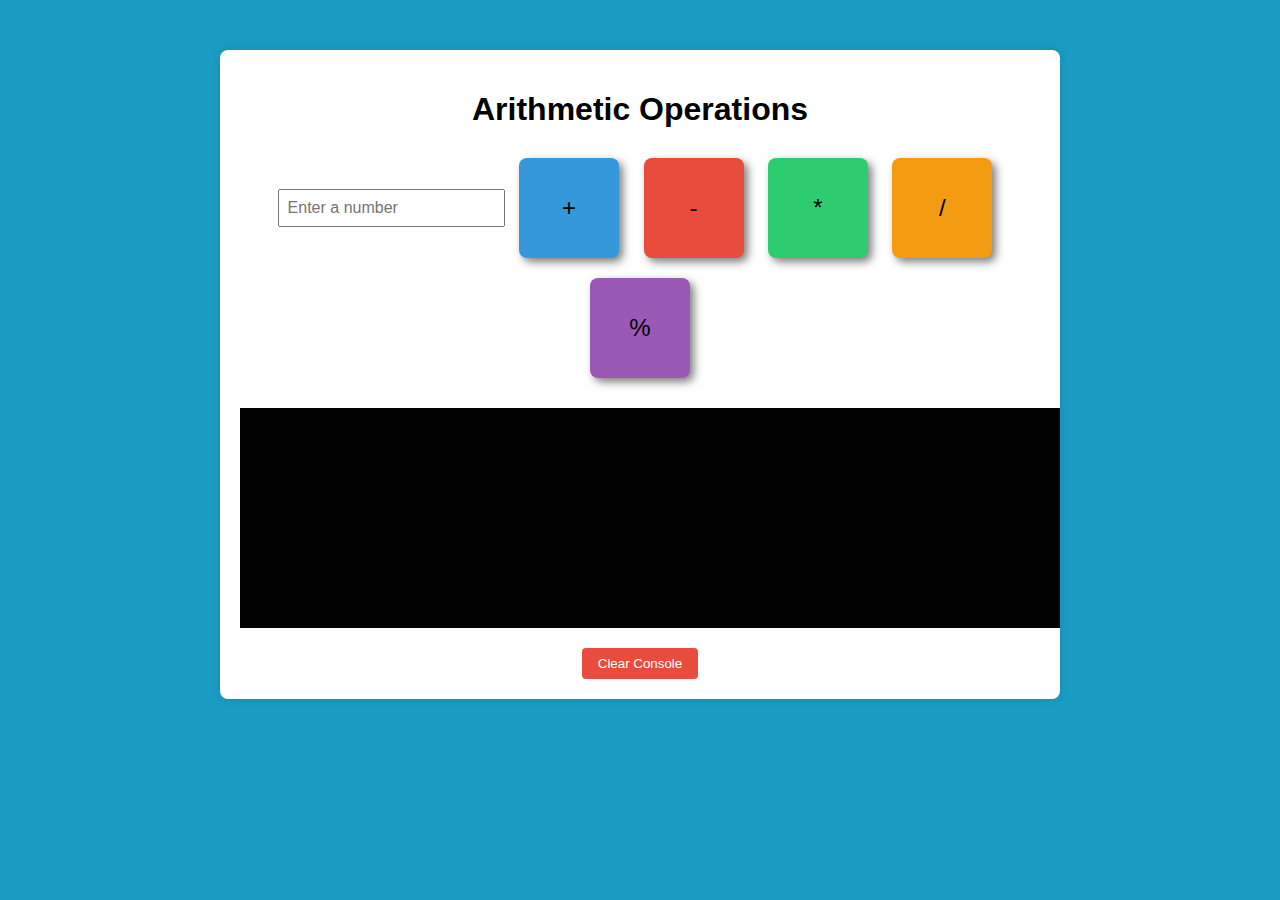
<file: Project-1/index.html>
<!DOCTYPE html>
<html lang="en">

<head>
    <title>Arithmetic Operations</title>
    <link rel="stylesheet" href="style.css">
</head>

<body>
    <div class="container">
        <h1>Arithmetic Operations</h1>
        <input type="number" id="inputNumber" placeholder="Enter a number">

        <div class="operation-box addition">+</div>
        <div class="operation-box subtraction">-</div>
        <div class="operation-box multiplication">*</div>
        <div class="operation-box division">/</div>
        <div class="operation-box modulo">%</div>

        <div class="console-box" id="console"></div>
        <button id="clearConsoleBtn">Clear Console</button>
    </div>

    <script src="script.js"></script>
</body>

</html>
</file>
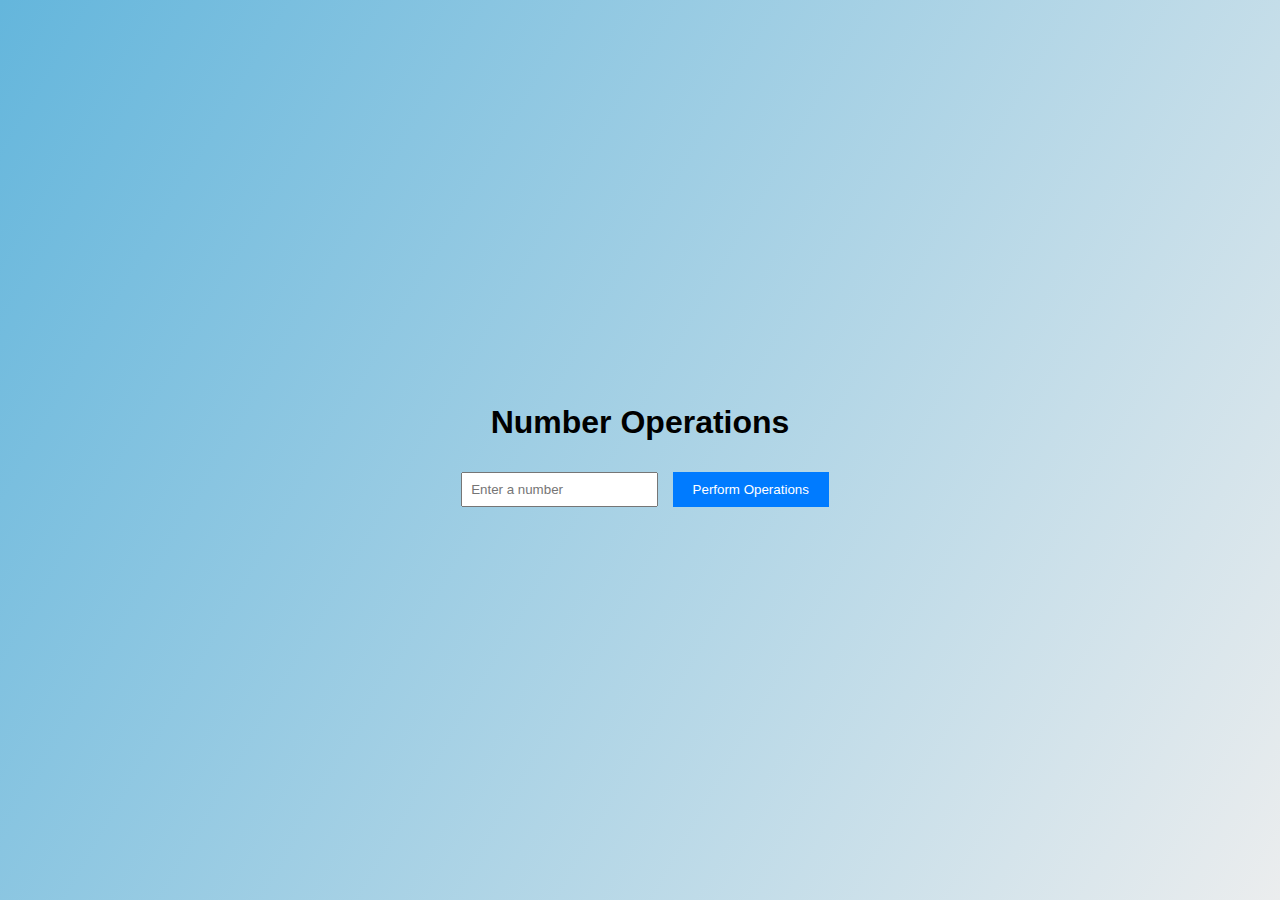
<file: Project-4/index.html>
<!DOCTYPE html>
<html lang="en">

<head>
    <meta charset="UTF-8">
    <title>Number Operations</title>
    <link rel="stylesheet" href="style.css">
</head>

<body>
    <div class="container">
        <h1>Number Operations</h1>
        <input type="number" id="inputNumber" placeholder="Enter a number">
        <button onclick="performOperations()">Perform Operations</button>
        <div id="result"></div>
    </div>
    <script src="script.js"></script>
</body>

</html>
</file>
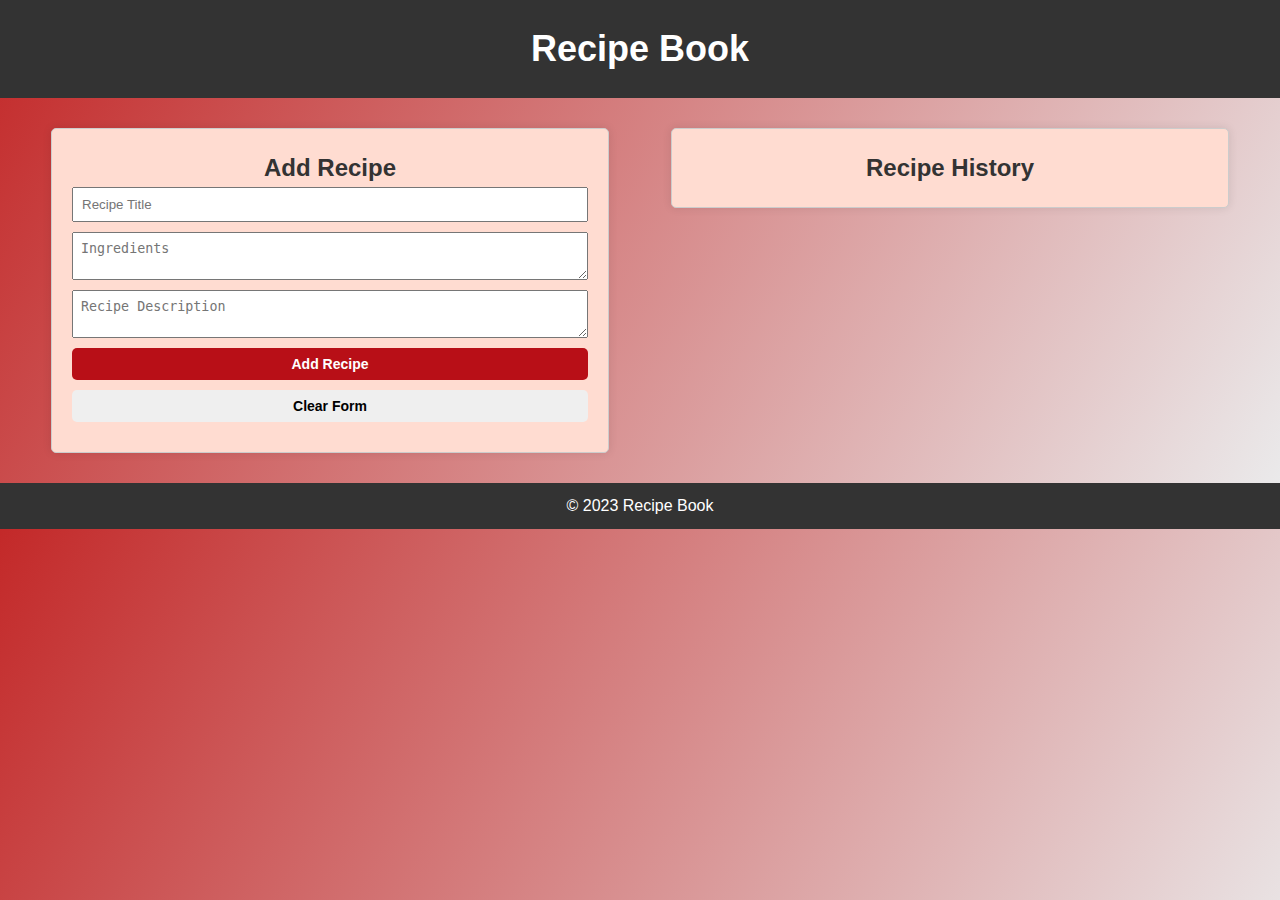
<file: Project-5/index.html>
<!DOCTYPE html>
<html lang="en">
<head>
  <meta charset="UTF-8">
  <title>Recipe Book</title>
  <link rel="stylesheet" href="style.css">
</head>
<body>
  <header>
    <h1>Recipe Book</h1>
  </header>

  <main>
    <section class="recipe-form">
      <h2>Add Recipe</h2>
      <form id="recipeForm">
        <input type="text" id="recipeTitle" placeholder="Recipe Title" required>
        <textarea id="recipeDescription" placeholder= "Ingredients"required></textarea>
        <textarea id="recipeIngredients" placeholder="Recipe Description" required></textarea>
        <div>
          <button type="submit">Add Recipe</button>
          <!-- <button type="button" onclick="deleteRecipe()">Delete Recipe</button> -->
          <button type="button" onclick="clearForm()">Clear Form</button>
        </div>
      </form>
    </section>

    <section class="recipe-history">
      <h2>Recipe History</h2>
      <ul id="recipeList"></ul>
    </section>
  </main>

    <footer>
        <p>&copy; 2023 Recipe Book</p>
    </footer>

  <script src="script.js"></script>
</body>
</html>
</file>
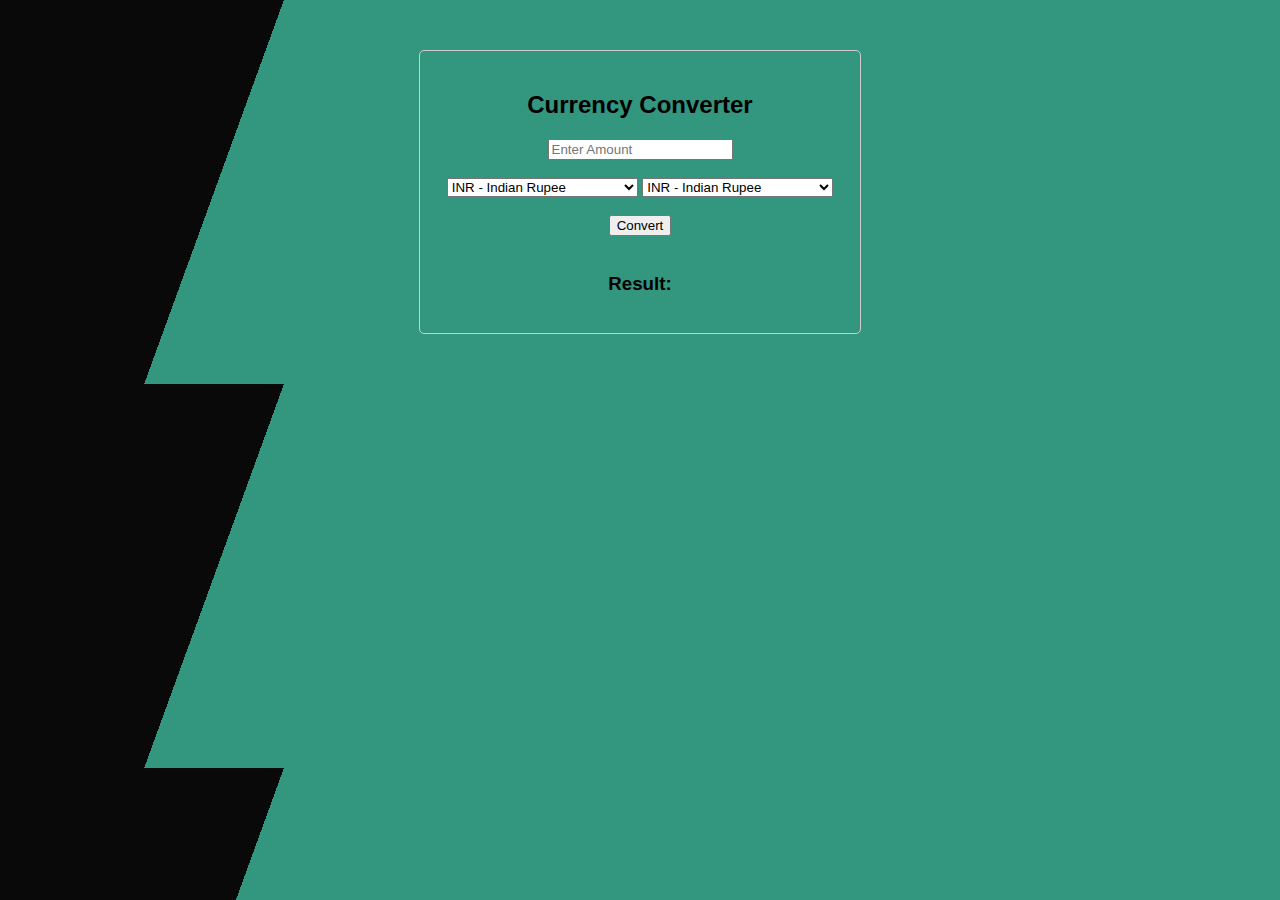
<file: Project-6/index.html>
<!DOCTYPE html>
<html>

<head>
    <title>Currency Converter</title>
    <style>
        body {
    font-family: Arial, sans-serif;
     background: linear-gradient(290deg, #33967f 80%, #090909 60%);
    margin: 0;
    padding: 0;
}
header {
    background-color: #333;
    color: white;
    text-align: center;
    padding: 20px 0;
}

header h1 {
    margin: 0;
}

main {
    display: flex;
    justify-content: center;
    align-items: center;
    height: 80vh;
}

        
        .converter {
            max-width: 400px;
            margin: 50px auto;
            padding: 20px;
            border: 1px solid #ccc;
            border-radius: 5px;
            text-align: center;
        }
    </style>
</head>

<body>
    <div class="converter">
        <h2>Currency Converter</h2>
        <input type="number" id="amount" placeholder="Enter Amount"><br><br>

        <select id="fromCurrency">
            <option value="INR">INR - Indian Rupee</option>
            <option value="USD">USD - United States Dollar</option>
            <option value="EUR">EUR - Euro</option>
            <option value="GBP">GBP - British Pound Sterling</option>
            <option value="JPY">JPY - Japanese Yen</option>
            <option value="AUD">AUD - Australian Dollar</option>
            <option value="CAD">CAD - Canadian Dollar</option>
            <option value="CHF">CHF - Swiss Franc</option>
            <option value="CNY">CNY - Chinese Yuan</option>
            <option value="SEK">SEK - Swedish Krona</option>
            <option value="NZD">NZD - New Zealand Dollar</option>
           
            <!-- Add more currency options as needed -->
        </select>

        <select id="toCurrency">
        <option value="INR">INR - Indian Rupee</option>
        <option value="USD">USD - United States Dollar</option>
        <option value="EUR">EUR - Euro</option>
        <option value="GBP">GBP - British Pound Sterling</option>
        <option value="JPY">JPY - Japanese Yen</option>
        <option value="AUD">AUD - Australian Dollar</option>
        <option value="CAD">CAD - Canadian Dollar</option>
        <option value="CHF">CHF - Swiss Franc</option>
        <option value="CNY">CNY - Chinese Yuan</option>
        <option value="SEK">SEK - Swedish Krona</option>
        <option value="NZD">NZD - New Zealand Dollar</option>
        
            <!-- Add more currency options as needed -->
        </select><br><br>

        <button onclick="convert()">Convert</button><br><br>

        <h3>Result:</h3>
        <div id="result"></div>
    </div>

    <script>
        function convert() {
            let amount = document.getElementById('amount').value;
            let fromCurrency = document.getElementById('fromCurrency').value;
            let toCurrency = document.getElementById('toCurrency').value;

            // Fetching exchange rates from a free API (Replace 'YOUR_API_KEY' with your API key)
            fetch(`https://api.exchangerate-api.com/v4/latest/${fromCurrency}`)
                .then(response => response.json())
                .then(data => {
                    let exchangeRate = data.rates[toCurrency];
                    let convertedAmount = (amount * exchangeRate).toFixed(2);

                    document.getElementById('result').innerText = `${amount} ${fromCurrency} = ${convertedAmount} ${toCurrency}`;
                })
                .catch(error => {
                    console.log('Error:', error);
                });
        }
    </script>
</body>

</html>
</file>
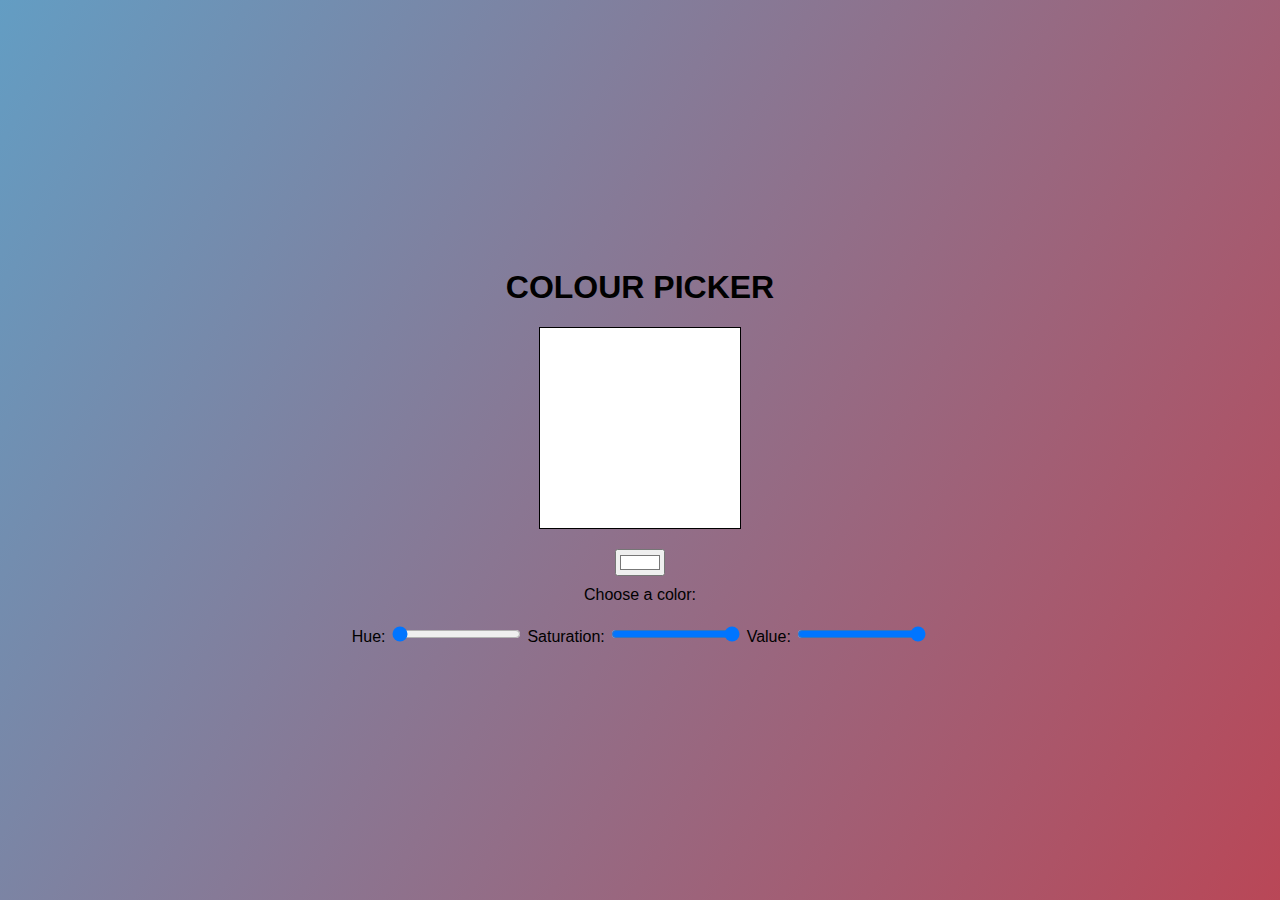
<file: Project-7/index.html>
<!DOCTYPE html>
<html lang="en">

<head>
    <meta charset="UTF-8">
    <title>Color Picker</title>
    <link rel="stylesheet" href="style.css">
</head>

<body>
    <div class="container">
        <h1 class="title">COLOUR PICKER</h1>
        <div class="color-box" id="color-box"></div>
        <div class="controls">
            <input type="color" id="color-picker" value="#ffffff">
            <label for="color-picker">Choose a color:</label>
            <div class="hsv-controls">
                <label for="hue">Hue:</label>
                <input type="range" id="hue" min="0" max="360" value="0">
                <label for="saturation">Saturation:</label>
                <input type="range" id="saturation" min="0" max="100" value="100">
                <label for="value">Value:</label>
                <input type="range" id="value" min="0" max="100" value="100">
            </div>
        </div>
    </div>
    <script src="script.js"></script>
</body>

</html>
</file>
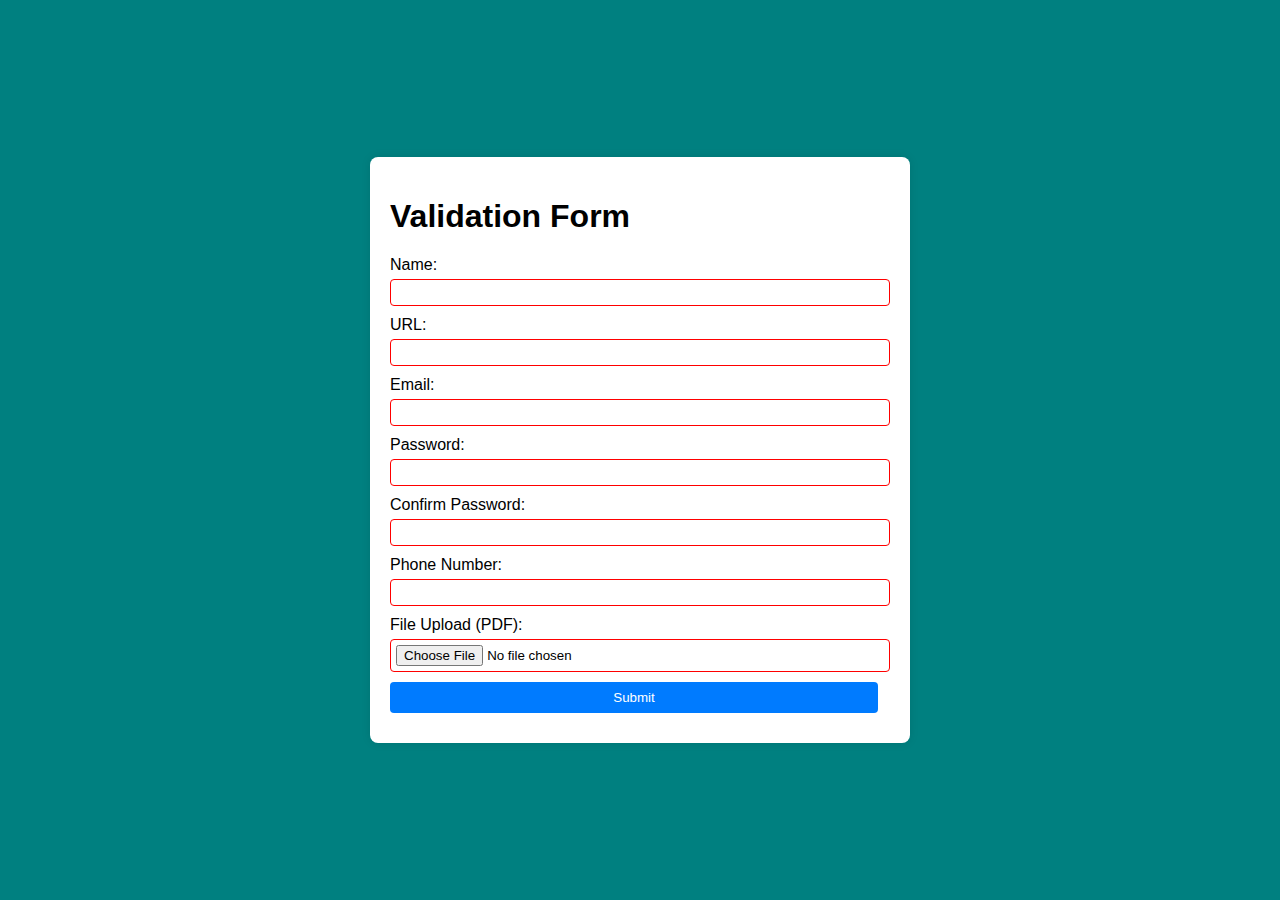
<file: Project-2/form.html>
<!DOCTYPE html>
<html lang="en">

<head>
    <meta charset="UTF-8">
    <title>Form Validation</title>
    <link rel="stylesheet" href="style.css">
</head>

<body>
    <div class="container">
        <h1 class="title">Validation Form</h1>
        <form id="myForm" onsubmit="validateForm()">
            <label for="name">Name:</label>
            <input type="text" id="name" required><br>

            <label for="url">URL:</label>
            <input type="url" id="url" required><br>

            <label for="email">Email:</label>
            <input type="email" id="email" required><br>

            <label for="password">Password:</label>
            <input type="password" id="password" required><br>

            <label for="confirmPassword">Confirm Password:</label>
            <input type="password" id="confirmPassword" required><br>

            <label for="phone">Phone Number:</label>
            <input type="tel" id="phone" required><br>

            <label for="file">File Upload (PDF):</label>
            <input type="file" id="file" accept="application/pdf" required><br>

            <input type="submit" value="Submit">
        </form>
    </div>

    <script src="Script.js"></script>
</body>

</html>
</file>
<file: Project-1/style.css>
body {
    margin: 0;
    padding: 0;
    font-family: Arial, sans-serif;
    background-color: #1a9bc2;
}

.container {
    max-width: 800px;
    margin: 50px auto;
    padding: 20px;
    background-color: #fff;
    border-radius: 8px;
    box-shadow: 0 0 10px rgba(0, 0, 0, 0.1);
    text-align: center;
}

h1 {
    margin-bottom: 20px;
}

input {
    margin-bottom: 20px;
    padding: 8px;
    font-size: 16px;
}

.operation-box {
    display: inline-block;
    width: 100px;
    height: 100px;
    margin: 10px;
    line-height: 100px;
    font-size: 24px;
    cursor: pointer;
    border-radius: 8px;
    text-align: center;
    /* Aligns text horizontally */
    vertical-align: middle;
    /* Aligns box vertically */
    box-shadow: 4px 4px 8px rgba(0, 0, 0, 0.5);
        /* Darker shadow effect */
   
}

   

.addition {
    background-color: #3498db;
}

.subtraction {
    background-color: #e74c3c;
}

.multiplication {
    background-color: #2ecc71;
}

.division {
    background-color: #f39c12;
}

.modulo {
    background-color: #9b59b6;
}

.console-box {
    width: 100%;
    height: 200px;
    margin: 20px auto;
    padding: 10px;
    color: white;
    background-color: #000;
    overflow-y: scroll;
}

#clearConsoleBtn {
    padding: 8px 16px;
    background-color: #e74c3c;
    color: white;
    border: none;
    border-radius: 4px;
    cursor: pointer;
    transition: background-color 0.3s;
}

#clearConsoleBtn:hover {
    background-color: #c0392b;
}
</file>
<file: Project-4/style.css>
body {
    font-family: Arial, sans-serif;
    background: linear-gradient(120deg, #64b6dc 0%, #ebedee 100%);
    display: flex;
    justify-content: center;
    align-items: center;
    height: 100vh;
    margin: 0;
}

.container {
    text-align: center;
}

input[type="number"] {
    padding: 8px;
    margin: 10px;
}

button {
    padding: 10px 20px;
    border: none;
    cursor: pointer;
    background-color: #007bff;
    color: white;
}

button:hover {
    background-color: #0056b3;
}
</file>
<file: Project-7/style.css>
body {
    font-family: Arial, sans-serif;
    display: flex;
    justify-content: center;
    align-items: center;
    height: 100vh;
    margin: 0;
background: linear-gradient(120deg, #639dc3 0%, #b94757 100%);
}

.container {
    display: flex;
    flex-direction: column;
    align-items: center;
}

.color-box {
    width: 200px;
    height: 200px;
    margin-bottom: 20px;
    border: 1px solid #000;
}

.controls {
    display: flex;
    flex-direction: column;
    align-items: center;
}

.hsv-controls {
    margin-top: 20px;
}

input[type="color"],
input[type="range"] {
    margin-bottom: 10px;
}
</file>
<file: Project-2/style.css>
body {
  margin: 0;
  padding: 0;
  font-family: Arial, sans-serif;
  background-color: #008080;
  display: flex;
  justify-content: center;
  align-items: center;
  height: 100vh;
}

.container {
  background-color: #fff;
  padding: 20px;
  border-radius: 8px;
  box-shadow: 0 0 10px rgba(0, 0, 0, 0.1);
  width: 80%;
  max-width: 500px;
}

label {
  display: block;
  margin-bottom: 5px;
}

input {
  margin-bottom: 10px;
  padding: 5px;
  border: 1px solid #ccc;
  border-radius: 4px;
  width: calc(100% - 12px);
}

input[type="submit"] {
  padding: 8px 20px;
  background-color: #007bff;
  color: #fff;
  border: none;
  cursor: pointer;
  transition: background-color 0.3s, transform 0.1s;
  border-radius: 4px;
}

input[type="submit"]:hover {
  background-color: #0056b3;
}

input[type="submit"]:active {
  transform: scale(0.95);
}


input[type="text"]:invalid,
input[type="url"]:invalid,
input[type="email"]:invalid,
input[type="password"]:invalid,
input[type="tel"]:invalid,
input[type="file"]:invalid {
  border-color: red;
}

input[type="text"]:valid,
input[type="url"]:valid,
input[type="email"]:valid,
input[type="password"]:valid,
input[type="tel"]:valid,
input[type="file"]:valid {
  border-color: green;
}
</file>
<file: Project-5/style.css>
/* Basic reset for margin and padding */
* {
    margin: 0;
    padding: 0;
    box-sizing: border-box;
}

/* Body styles */
body {
    font-family: Arial, sans-serif;
    background: linear-gradient(120deg, #c32929 0%, #ebedee 100%);
    color: #333;
    line-height: 1.6;
    margin: 0;
    padding: 0;
}

/* Header styles */
header {
    background-color: #333;
    color: white;
    text-align: center;
    padding: 20px 0;
}

header h1 {
    margin: 0;
    font-size: 36px;
}

/* Main content styles */
main {
    display: flex;
    justify-content: space-around;
    align-items: flex-start;
    padding: 20px;
}

/* Section styles */
section {
    background-color: #fff;
    border-radius: 10px;
    box-shadow: 0 0 10px rgba(0, 0, 0, 0.1);
    padding: 20px;
    width: 45%;
}

/* Footer styles */
footer {
    text-align: center;
    padding: 10px;
    background-color: #333;
    color: white;
}/* Add your styles here for attractive UI */
body {
    font-family: Arial, sans-serif;
    margin: 0;
    padding: 0;
}

header,
main {
    text-align: center;
    padding: 20px;
}

.recipe-form,
.recipe-history {
    display: inline-block;
    vertical-align: top;
    width: 45%;
    margin: 10px;
    padding: 20px;
    border: 1px solid #ccc;
    border-radius: 5px;
    background-color: #FFDCD1;
}

.recipe-form input,
.recipe-form textarea,
.recipe-form button {
    display: block;
    width: 100%;
    margin-bottom: 10px;
    padding: 8px;
}

.recipe-history ul {
    list-style: none;
    padding: 0;
}

.recipe-history li {
    margin-bottom: 10px;
    padding: 10px;
    border: 1px solid #ddd;
    border-radius: 5px;
    background-color:#FFDCD1;
}

/* Styles for recipe history buttons */
.recipe-history button {
    padding: 8px 16px;
    border: none;
    border-radius: 5px;
    cursor: pointer;
    font-size: 14px;
    font-weight: bold;
    transition: all 0.3s ease;
    margin-left: 5px;
}

/* Styles for Edit button */
.recipe-history button:nth-child(1) {
    background-color: #ab1010;
    /* Green */
    color: white;
}

.recipe-history button:nth-child(1):hover {
    background-color: #b71313;
}

/* Styles for Delete button*/
.recipe-history button:nth-child(2) {
    background-color: #f44336;
    /* Red */
     color: white;
}

.recipe-history button:nth-child(2):hover {
    background-color: #d32f2f;
} 
/* Styles for the buttons */
button {
    padding: 8px 16px;
    border: none;
    border-radius: 5px;
    cursor: pointer;
    font-size: 14px;
    font-weight: bold;
    transition: all 0.3s ease;
}

/* Styles for the Add button */
button[type="submit"] {
    background-color: #b80f17;
    /* Green */
    color: white;
}

button[type="submit"]:hover {
    background-color: #df1212;
}

/* Styles for the Delete button
button[type="button"] {
    background-color: #f44336;
    /* Red */
    /* color: white;
}

button[type="button"]:hover {
    background-color: #d32f2f;
} */ */

/* Styles for the Clear button */
button[type="button"]+button {
    background-color: #008CBA;
    /* Blue */
    /* color: white; */
}

button[type="button"]+button:hover {
    background-color: #0073aa;
}
</file>
